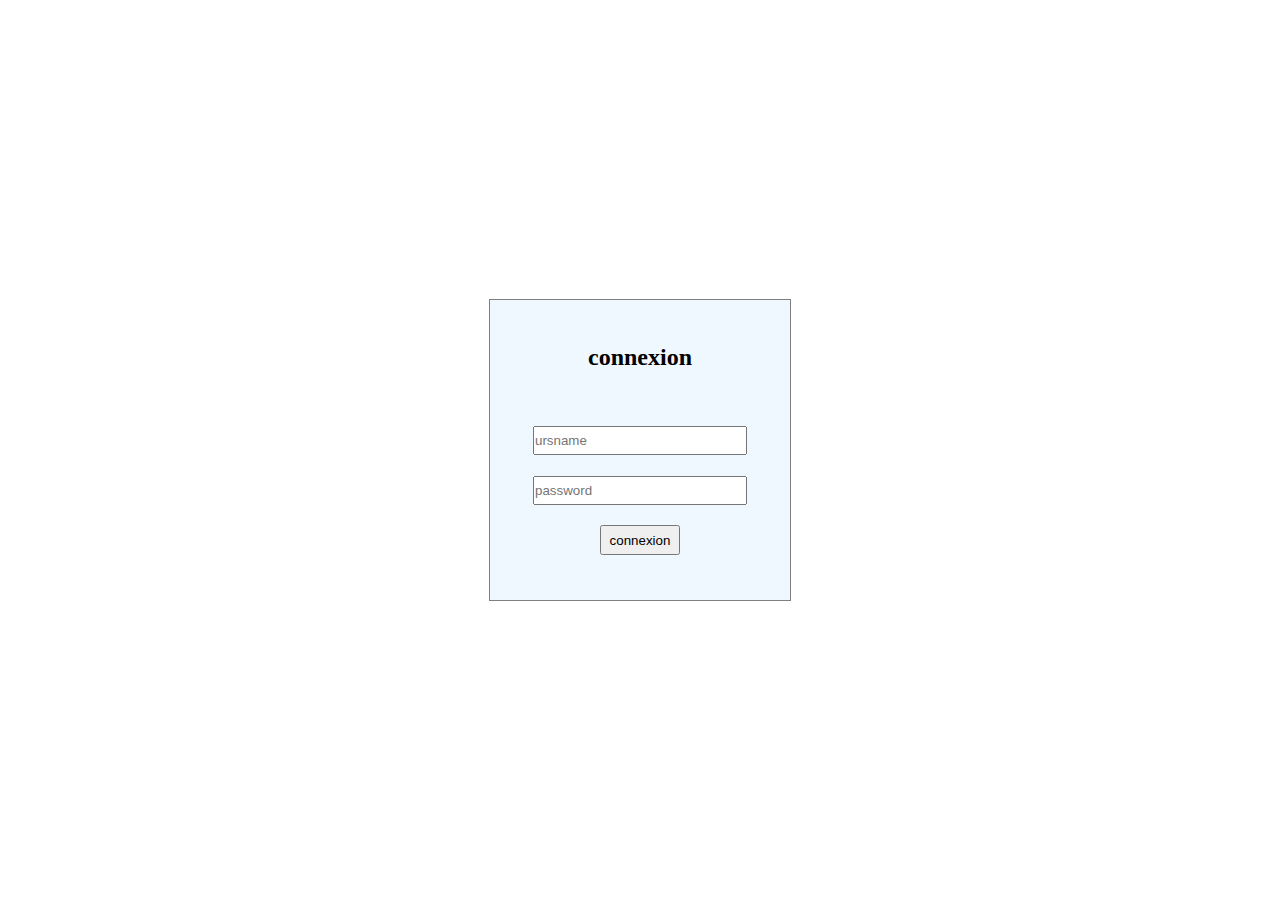
<file: index.html>
<!DOCTYPE html>
<html lang="fr">
<head>
    <meta charset="UTF-8">
    <meta name="viewport" content="width=device-width, initial-scale=1.0">
    <title>GNU</title>
    <link rel="stylesheet" href="/style.css">
</head>
<body>
    <div class="block">
        <h2>connexion</h2>
        <form>
            <input type="text" class="input" placeholder="ursname">
            <input type="password" class="input" placeholder="password">
            <input type="button" class="btn" value="connexion">
        </form>
    </div>
  
</body>
</html>
</file>
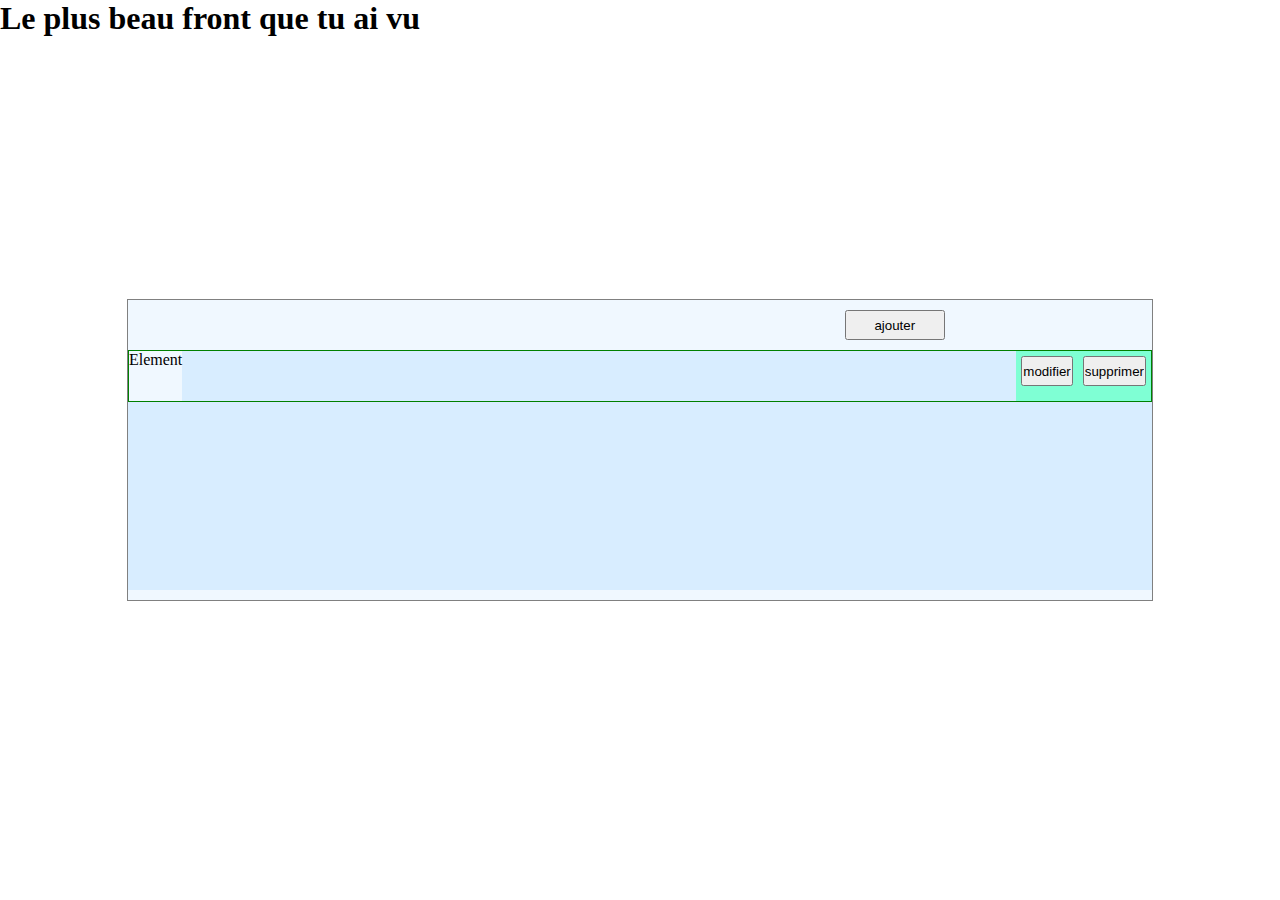
<file: home.html>
<!DOCTYPE html>
<html lang="fr">
<head>
    <meta charset="UTF-8">
    <meta name="viewport" content="width=device-width, initial-scale=1.0">
    <title>GNU</title>
    <link rel="stylesheet" href="/style.css">
</head>
<body>
    <h1>Le plus beau front que tu ai vu</h1>
    <div class="block-2">
        <input type="button" class="btn" value="ajouter">
        <ul>
            <li>
                <div class="cellule">
                    <p>Element</p>
                    <div class="my-btn">
                        <input type="button" value="modifier" class="btn-2">
                        <input type="button" value="supprimer" class="btn-2">
                    </div>
                  
                </div>
            </li>
        </ul>
    </div>
    
    
</body>
</html>
</file>
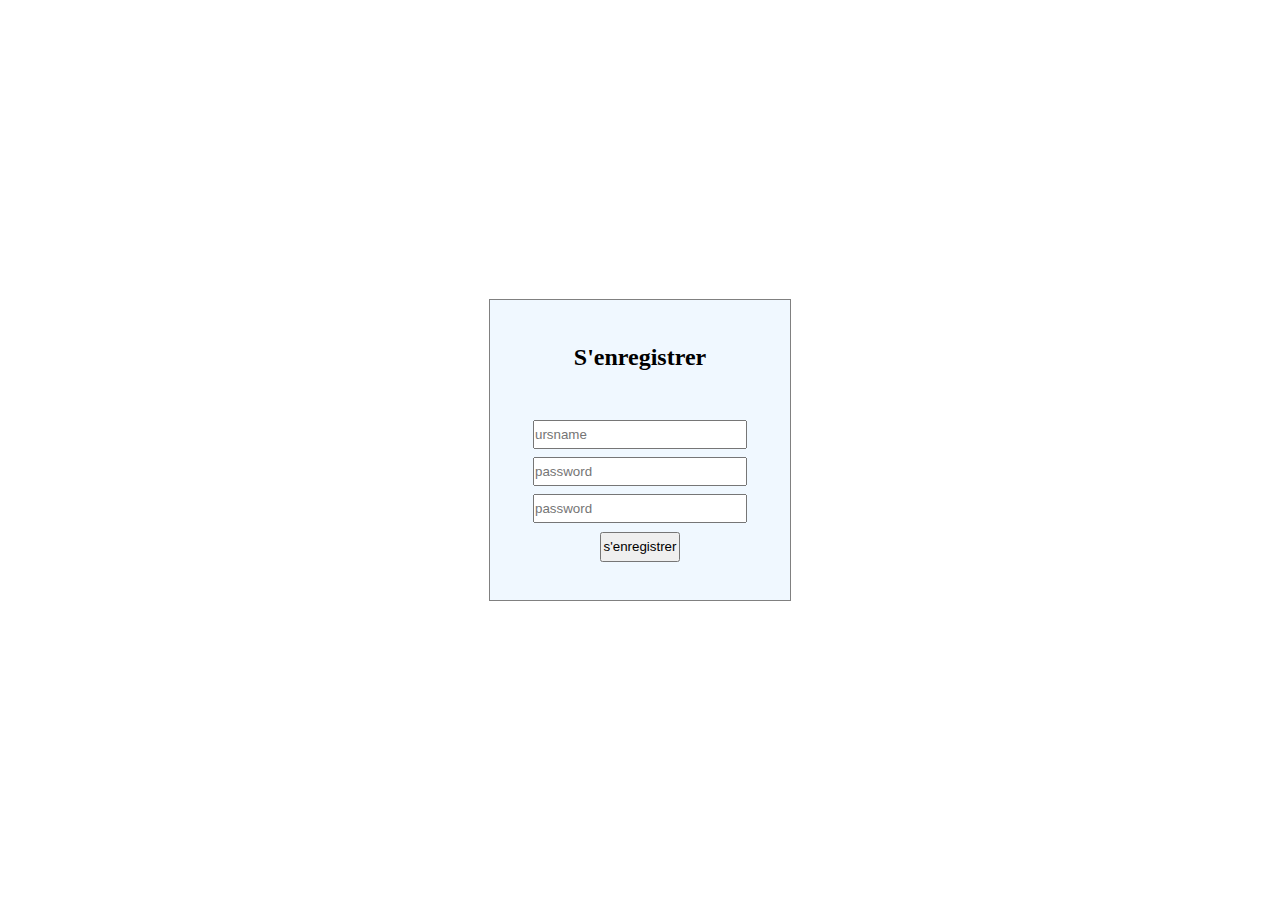
<file: register.html>
<!DOCTYPE html>
<html lang="fr">
<head>
    <meta charset="UTF-8">
    <meta name="viewport" content="width=device-width, initial-scale=1.0">
    <title>GNU</title>
    <link rel="stylesheet" href="/style.css">
</head>
<body>
    <div class="block">
        <h2>S'enregistrer</h2>
        <form>
            <input type="text" class="input" placeholder="ursname">
            <input type="password" class="input" placeholder="password">
            <input type="password" class="input" placeholder="password">
            <input type="button" class="btn" value="s'enregistrer">
        </form>
    </div>
  
</body>
</html>
</file>
<file: style.css>
*{
    padding: 0px;
    margin: 0px;
}

.block{
    background-color: aliceblue;
    height: 300px;
    width: 300px;
    position: absolute;
    left: 50%;
    top: 50%;
    transform: translate(-50%, -50%);
    border: 1px solid grey;

    display: flex;
    flex-direction: column;
    justify-content: space-evenly;
}

.block h2{
    text-align: center;
    margin: 10px;
}

.block form{
    display: flex;
    flex-direction: column;
    justify-content: space-between;
    height: 50%;
}

.block form .input{
    width: 70%;
    height: 25px;
    margin: auto;
}

.block form .btn{
    margin: auto;
    width: 80px;
    height: 30px;
}

/* ------------------ HOME ------------------  */

.block-2{
    background-color: aliceblue;
    height: 300px;
    width: 80%;
    position: absolute;
    left: 50%;
    top: 50%;
    transform: translate(-50%, -50%);
    border: 1px solid grey;

    display: flex;
    flex-direction: column;
    justify-content: space-evenly;
}

.block-2 .btn{
    margin-left: 70%;
    height: 30px;
    width: 100px;
}


ul{
    height: 80%;
 list-style: none;
 background-color: rgb(216, 237, 255);
}

.cellule{
    border: 1px solid green;
    height: 50px;
    display: flex;
    justify-content: space-between;
}

.cellule p{
    background-color: aliceblue;
}

.my-btn{
    display: flex;
    background-color: aquamarine;
}

.btn-2{
    height: 30px;
    margin: auto;
    margin: 5px;
}
</file>
